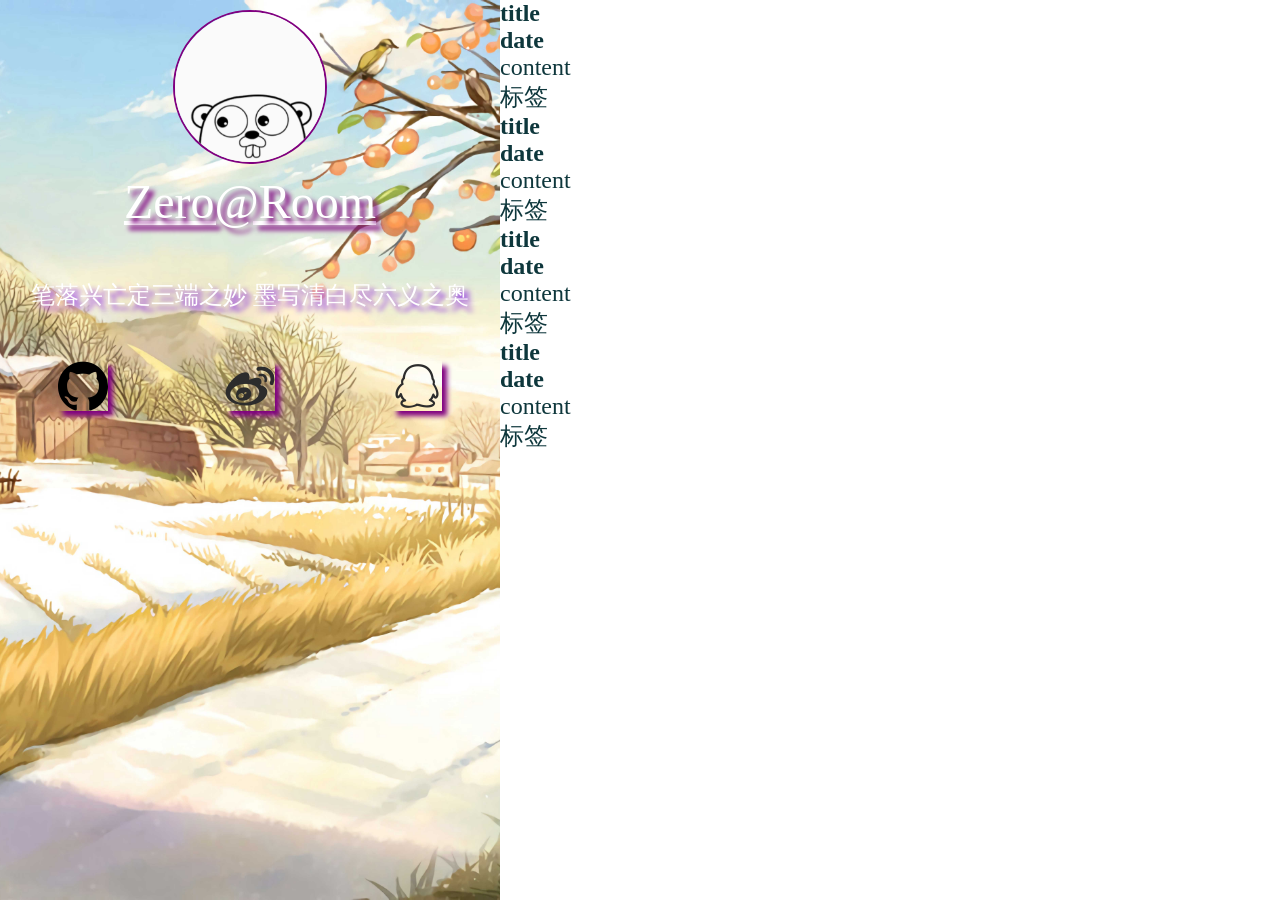
<file: static/home/index.html>
<!DOCTYPE html>
<html lang="en">

<head>
    <meta charset="UTF-8">
    <meta name="viewport" content="width=device-width, initial-scale=1.0">
    <meta http-equiv="X-UA-Compatible" content="ie=edge">
    <title>懒得去想名</title>
    <link rel="stylesheet" href="./css/public.css">
    <style>

    </style>
</head>

<body>
    <header>
        <img src="./images/headimg.jpg" alt="">
        <a href="/" class="top">Zero@Room</a>
        <p>笔落兴亡定三端之妙 墨写清白尽六义之奥</p>
        <div class="link">
            <a href=""></a>
            <a href=""></a>
            <a href=""></a>
        </div>
    </header>
    <main>
        <ul>
            <li>
                <div class="li-top">
                    <h2 onclick="window.location.href='./detail.html'">title</h2>
                    <h3>date</h3>
                </div>
                <div class="li-content">
                    content
                </div>
                <div class="li-bottom">
                    <i></i>标签
                </div>
            </li>
            <li>
                <div class="li-top">
                    <h2>title</h2>
                    <h3>date</h3>
                </div>
                <div class="li-content">content</div>
                <div class="li-bottom">
                    <i></i>标签
                </div>
            </li>
            <li>
                <div class="li-top">
                    <h2>title</h2>
                    <h3>date</h3>
                </div>
                <div class="li-content">content</div>
                <div class="li-bottom">
                    <i></i>标签
                </div>
            </li>
            <li>
                <div class="li-top">
                    <h2>title</h2>
                    <h3>date</h3>
                </div>
                <div class="li-content">content</div>
                <div class="li-bottom">
                    <i></i>标签
                </div>
            </li>
        </ul>
    </main>
    <script src="./js/font.js"></script>
    <script src="./js/jquery.js"></script>
    <script>
        $(function () {

            $(".li-content").each(function () {
                var len = $(this).text().length;   //当前HTML对象text的长度
                if (len > 255) {
                    var str = "";
                    str = $(this).text().substring(0, 255) + "...";  //使用字符串截取，获取前30个字符，多余的字符使用“......”代替
                    $(this).html(str);                   //将替换的值赋值给当前对象
                }
            });
        })
    </script>
</body>

</html>
</file>
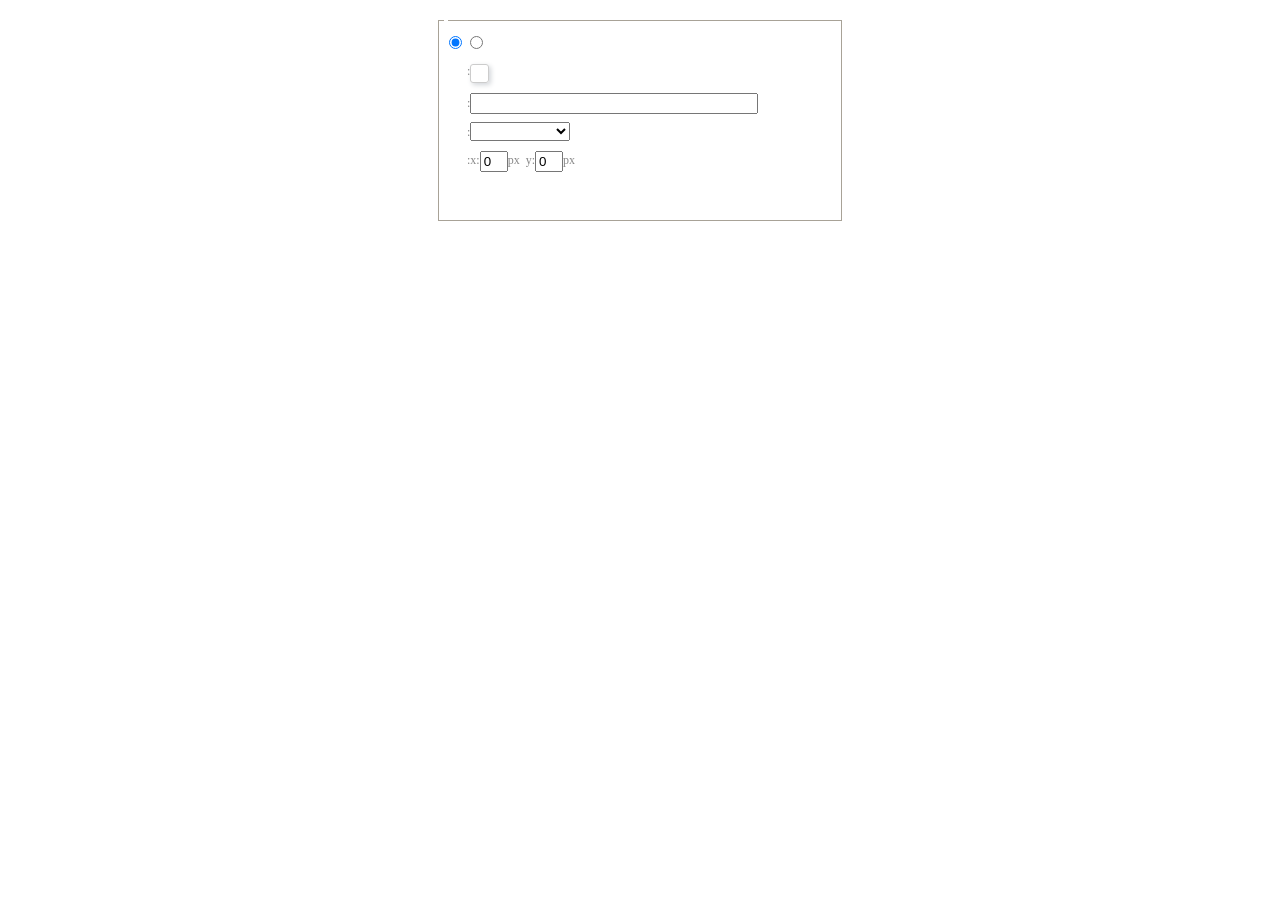
<file: static/ueditor/dialogs/background/background.html>
<!DOCTYPE HTML>
<html>
<head>
    <meta http-equiv="Content-Type" content="text/html;charset=utf-8"/>
    <script type="text/javascript" src="../internal.js"></script>
    <link rel="stylesheet" type="text/css" href="background.css">
</head>
<body>
    <div id="bg_container" class="wrapper">
        <div id="tabHeads" class="tabhead">
            <span class="focus" data-content-id="normal"><var id="lang_background_normal"></var></span>
            <span class="" data-content-id="imgManager"><var id="lang_background_local"></var></span>
        </div>
        <div id="tabBodys" class="tabbody">
            <div id="normal" class="panel focus">
                <fieldset class="bgarea">
                    <legend><var id="lang_background_set"></var></legend>
                    <div class="content">
                        <div>
                            <label><input id="nocolorRadio" class="iptradio" type="radio" name="t" value="none" checked="checked"><var id="lang_background_none"></var></label>
                            <label><input id="coloredRadio" class="iptradio" type="radio" name="t" value="color"><var id="lang_background_colored"></var></label>
                        </div>
                        <div class="wrapcolor pl">
                            <div class="color">
                                <var id="lang_background_color"></var>:
                            </div>
                            <div id="colorPicker"></div>
                            <div class="clear"></div>
                        </div>
                        <div class="wrapcolor pl">
                            <label><var id="lang_background_netimg"></var>:</label><input class="txt" type="text" id="url">
                        </div>
                        <div id="alignment" class="alignment">
                            <var id="lang_background_align"></var>:<select id="repeatType">
                                <option value="center"></option>
                                <option value="repeat-x"></option>
                                <option value="repeat-y"></option>
                                <option value="repeat"></option>
                                <option value="self"></option>
                            </select>
                        </div>
                        <div id="custom" >
                            <var id="lang_background_position"></var>:x:<input type="text" size="1" id="x" maxlength="4" value="0">px&nbsp;&nbsp;y:<input type="text" size="1" id="y" maxlength="4" value="0">px
                        </div>
                    </div>
                </fieldset>

            </div>
            <div id="imgManager" class="panel">
                <div id="imageList" style=""></div>
            </div>
        </div>
    </div>
    <script type="text/javascript" src="background.js"></script>
</body>
</html>
</file>
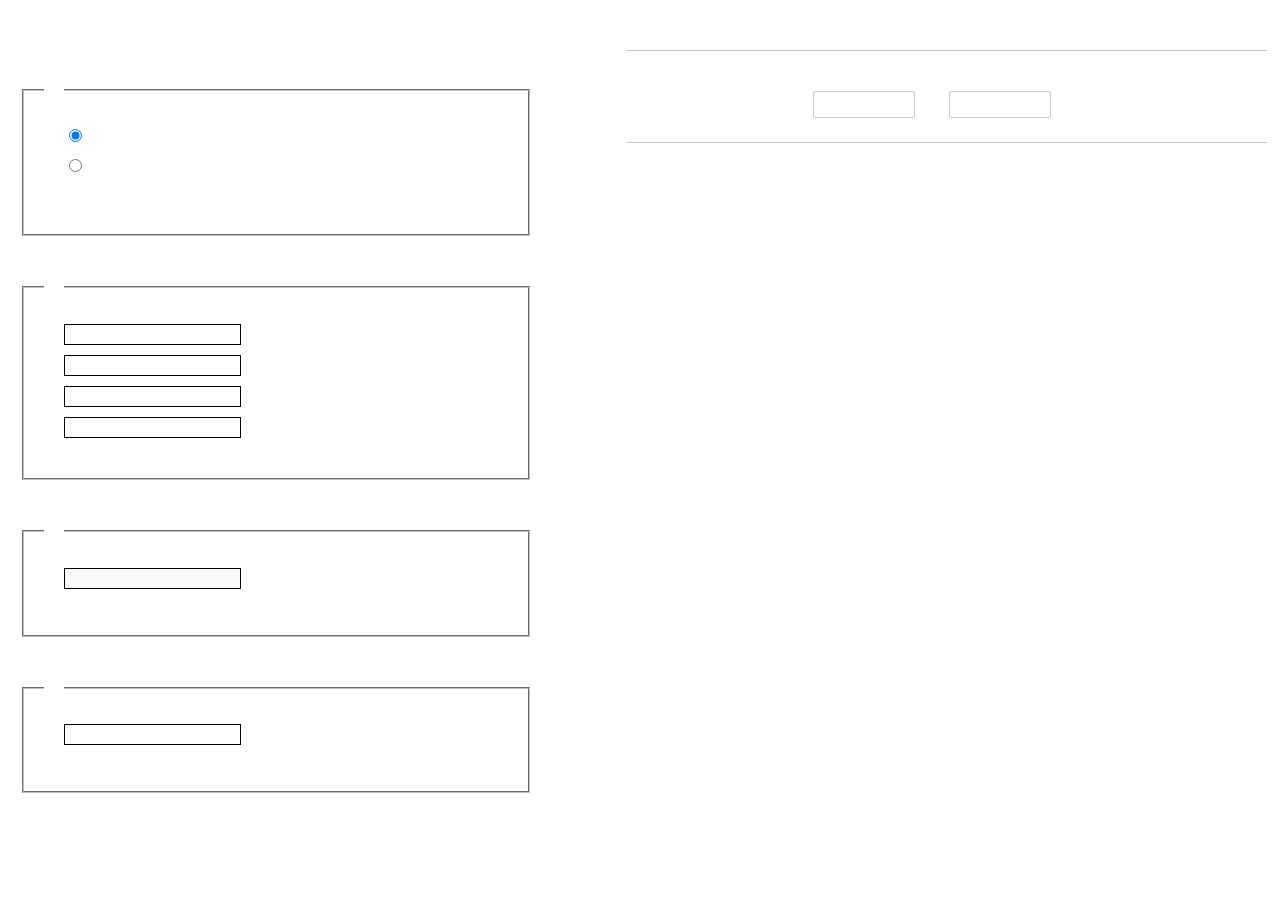
<file: static/ueditor/dialogs/charts/charts.html>
<!DOCTYPE html>
<html>
    <head>
        <title>chart</title>
        <meta chartset="utf-8">
        <link rel="stylesheet" type="text/css" href="charts.css">
        <script type="text/javascript" src="../internal.js"></script>
    </head>
    <body>
        <div class="main">
            <div class="table-view">
                <h3><var id="lang_data_source"></var></h3>
                <div id="tableContainer" class="table-container"></div>
                <h3><var id="lang_chart_format"></var></h3>
                <form name="data-form">
                    <div class="charts-format">
                        <fieldset>
                            <legend><var id="lang_data_align"></var></legend>
                            <div class="format-item-container">
                                <label>
                                    <input type="radio" class="format-ctrl not-pie-item" name="charts-format" value="1" checked="checked">
                                    <var id="lang_chart_align_same"></var>
                                </label>
                                <label>
                                    <input type="radio" class="format-ctrl not-pie-item" name="charts-format" value="-1">
                                    <var id="lang_chart_align_reverse"></var>
                                </label>
                                <br>
                            </div>
                        </fieldset>
                        <fieldset>
                            <legend><var id="lang_chart_title"></var></legend>
                            <div class="format-item-container">
                                <label>
                                    <var id="lang_chart_main_title"></var><input type="text" name="title" class="data-item">
                                </label>
                                <label>
                                    <var id="lang_chart_sub_title"></var><input type="text" name="sub-title" class="data-item not-pie-item">
                                </label>
                                <label>
                                    <var id="lang_chart_x_title"></var><input type="text" name="x-title" class="data-item not-pie-item">
                                </label>
                                <label>
                                    <var id="lang_chart_y_title"></var><input type="text" name="y-title" class="data-item not-pie-item">
                                </label>
                            </div>
                        </fieldset>
                        <fieldset>
                            <legend><var id="lang_chart_tip"></var></legend>
                            <div class="format-item-container">
                                <label>
                                    <var id="lang_cahrt_tip_prefix"></var>
                                    <input type="text" id="tipInput" name="tip" class="data-item" disabled="disabled">
                                </label>
                                <p><var id="lang_cahrt_tip_description"></var></p>
                            </div>
                        </fieldset>
                        <fieldset>
                            <legend><var id="lang_chart_data_unit"></var></legend>
                            <div class="format-item-container">
                                <label><var id="lang_chart_data_unit_title"></var><input type="text" name="unit" class="data-item"></label>
                                <p><var id="lang_chart_data_unit_description"></var></p>
                            </div>
                        </fieldset>
                    </div>
                </form>
            </div>
            <div class="charts-view">
                <div id="chartsContainer" class="charts-container"></div>
                <div id="chartsType" class="charts-type">
                    <h3><var id="lang_chart_type"></var></h3>
                    <div class="scroll-view">
                        <div class="scroll-container">
                            <div id="scrollBed" class="scroll-bed"></div>
                        </div>
                        <div id="buttonContainer" class="button-container">
                            <a href="#" data-title="prev"><var id="lang_prev_btn"></var></a>
                            <a href="#" data-title="next"><var id="lang_next_btn"></var></a>
                        </div>
                    </div>
                </div>
            </div>
        </div>
        <script src="../../third-party/jquery-1.10.2.min.js"></script>
        <script src="../../third-party/highcharts/highcharts.js"></script>
        <script src="chart.config.js"></script>
        <script src="charts.js"></script>
    </body>
</html>
</file>
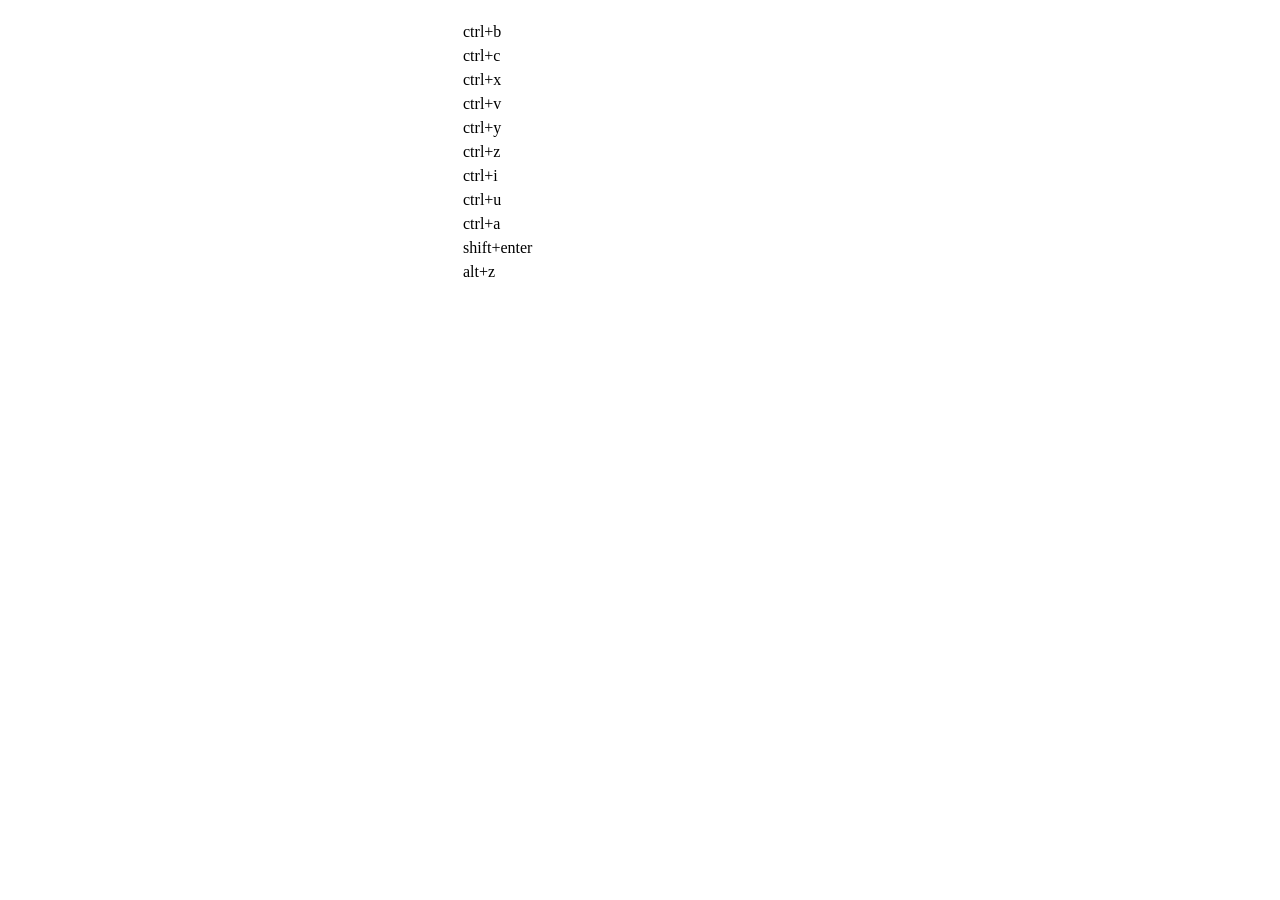
<file: static/ueditor/dialogs/help/help.html>
<!DOCTYPE HTML PUBLIC "-//W3C//DTD HTML 4.01 Transitional//EN"
        "http://www.w3.org/TR/html4/loose.dtd">
<html>
<head>
    <title>帮助</title>
    <meta content="text/html; charset=utf-8" http-equiv="Content-Type"/>
    <script type="text/javascript" src="../internal.js"></script>
    <link rel="stylesheet" type="text/css" href="help.css">
</head>
<body>
<div class="wrapper" id="helptab">
    <div id="tabHeads" class="tabhead">
        <span class="focus" tabsrc="about"><var id="lang_input_about"></var></span>
        <span tabsrc="shortcuts"><var id="lang_input_shortcuts"></var></span>
    </div>
    <div id="tabBodys" class="tabbody">
        <div id="about" class="panel">
            <h1>UEditor</h1>
            <p id="version"></p>
            <p><var id="lang_input_introduction"></var></p>
        </div>
        <div id="shortcuts" class="panel">
            <table>
                <thead>
                <tr>
                    <td><var id="lang_Txt_shortcuts"></var></td>
                    <td><var id="lang_Txt_func"></var></td>
                </tr>
                </thead>
                <tbody>
                <tr>
                    <td>ctrl+b</td>
                    <td><var id="lang_Txt_bold"></var></td>
                </tr>
                <tr>
                    <td>ctrl+c</td>
                    <td><var id="lang_Txt_copy"></var></td>
                </tr>
                <tr>
                    <td>ctrl+x</td>
                    <td><var id="lang_Txt_cut"></var></td>
                </tr>
                <tr>
                    <td>ctrl+v</td>
                    <td><var id="lang_Txt_Paste"></var></td>
                </tr>
                <tr>
                    <td>ctrl+y</td>
                    <td><var id="lang_Txt_undo"></var></td>
                </tr>
                <tr>
                    <td>ctrl+z</td>
                    <td><var id="lang_Txt_redo"></var></td>
                </tr>
                <tr>
                    <td>ctrl+i</td>
                    <td><var id="lang_Txt_italic"></var></td>
                </tr>
                <tr>
                    <td>ctrl+u</td>
                    <td><var id="lang_Txt_underline"></var></td>
                </tr>
                <tr>
                    <td>ctrl+a</td>
                    <td><var id="lang_Txt_selectAll"></var></td>
                </tr>
                <tr>
                    <td>shift+enter</td>
                    <td><var id="lang_Txt_visualEnter"></var></td>
                </tr>
                <tr>
                    <td>alt+z</td>
                    <td><var id="lang_Txt_fullscreen"></var></td>
                </tr>
                </tbody>
            </table>
        </div>
    </div>
</div>
<script type="text/javascript" src="help.js"></script>
</body>
</html>
</file>
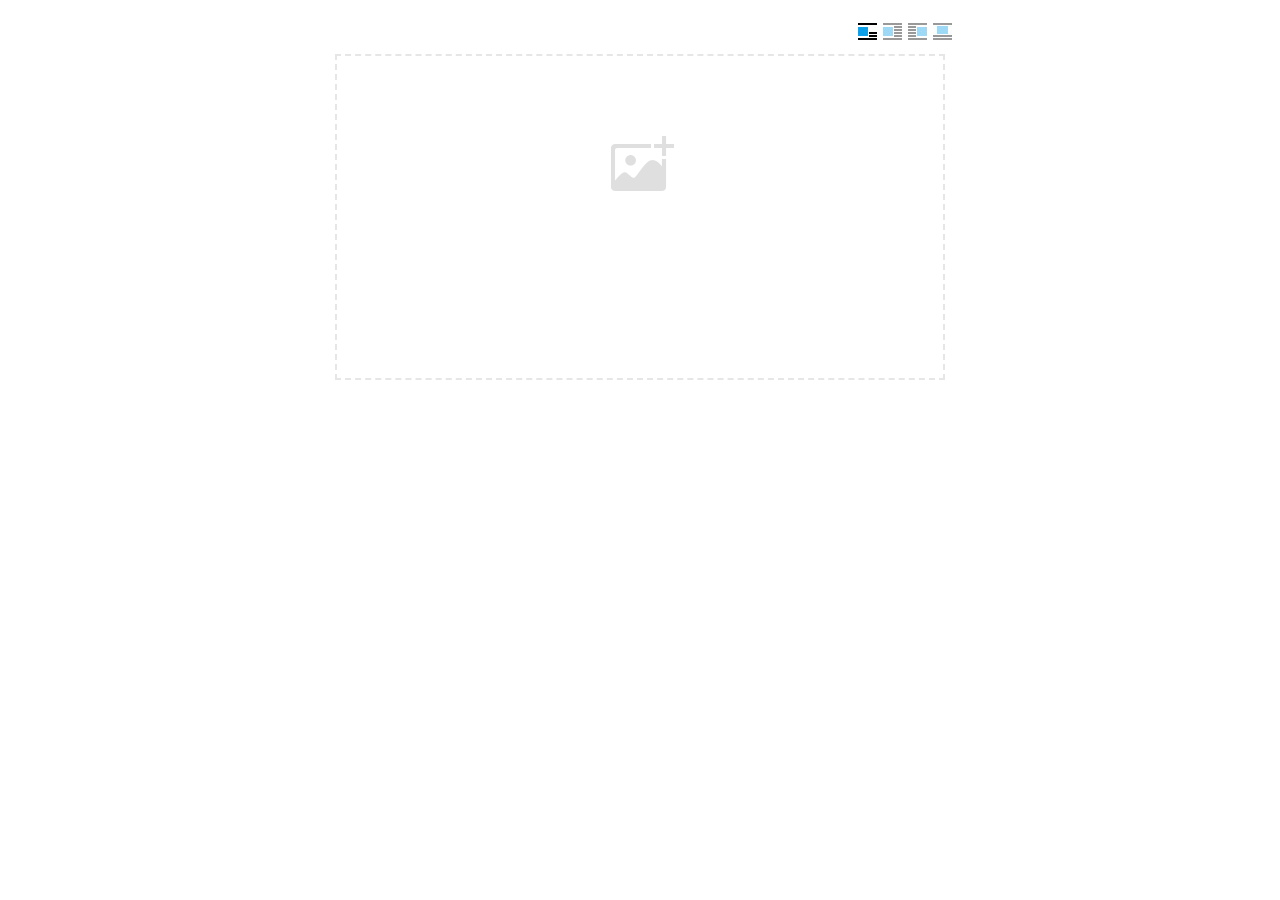
<file: static/ueditor/dialogs/image/image.html>
<!doctype html>
<html>
<head>
    <meta charset="UTF-8">
    <title>ueditor图片对话框</title>
    <script type="text/javascript" src="../internal.js"></script>

    <!-- jquery -->
    <script type="text/javascript" src="../../third-party/jquery-1.10.2.min.js"></script>

    <!-- webuploader -->
    <script src="../../third-party/webuploader/webuploader.min.js"></script>
    <link rel="stylesheet" type="text/css" href="../../third-party/webuploader/webuploader.css">

    <!-- image dialog -->
    <link rel="stylesheet" href="image.css" type="text/css" />
</head>
<body>

    <div class="wrapper">
        <div id="tabhead" class="tabhead">
            <span class="tab" data-content-id="remote"><var id="lang_tab_remote"></var></span>
            <span class="tab focus" data-content-id="upload"><var id="lang_tab_upload"></var></span>
            <span class="tab" data-content-id="online"><var id="lang_tab_online"></var></span>
            <span class="tab" data-content-id="search"><var id="lang_tab_search"></var></span>
        </div>
        <div class="alignBar">
            <label class="algnLabel"><var id="lang_input_align"></var></label>
                    <span id="alignIcon">
                        <span id="noneAlign" class="none-align focus" data-align="none"></span>
                        <span id="leftAlign" class="left-align" data-align="left"></span>
                        <span id="rightAlign" class="right-align" data-align="right"></span>
                        <span id="centerAlign" class="center-align" data-align="center"></span>
                    </span>
            <input id="align" name="align" type="hidden" value="none"/>
        </div>
        <div id="tabbody" class="tabbody">

            <!-- 远程图片 -->
            <div id="remote" class="panel">
                <div class="top">
                    <div class="row">
                        <label for="url"><var id="lang_input_url"></var></label>
                        <span><input class="text" id="url" type="text"/></span>
                    </div>
                </div>
                <div class="left">
                    <div class="row">
                        <label><var id="lang_input_size"></var></label>
                        <span><var id="lang_input_width">&nbsp;&nbsp;</var><input class="text" type="text" id="width"/>px </span>
                        <span><var id="lang_input_height">&nbsp;&nbsp;</var><input class="text" type="text" id="height"/>px </span>
                        <span><input id="lock" type="checkbox" disabled="disabled"><span id="lockicon"></span></span>
                    </div>
                    <div class="row">
                        <label><var id="lang_input_border"></var></label>
                        <span><input class="text" type="text" id="border"/>px </span>
                    </div>
                    <div class="row">
                        <label><var id="lang_input_vhspace"></var></label>
                        <span><input class="text" type="text" id="vhSpace"/>px </span>
                    </div>
                    <div class="row">
                        <label><var id="lang_input_title"></var></label>
                        <span><input class="text" type="text" id="title"/></span>
                    </div>
                </div>
                <div class="right"><div id="preview"></div></div>
            </div>

            <!-- 上传图片 -->
            <div id="upload" class="panel focus">
                <div id="queueList" class="queueList">
                    <div class="statusBar element-invisible">
                        <div class="progress">
                            <span class="text">0%</span>
                            <span class="percentage"></span>
                        </div><div class="info"></div>
                        <div class="btns">
                            <div id="filePickerBtn"></div>
                            <div class="uploadBtn"><var id="lang_start_upload"></var></div>
                        </div>
                    </div>
                    <div id="dndArea" class="placeholder">
                        <div class="filePickerContainer">
                            <div id="filePickerReady"></div>
                        </div>
                    </div>
                    <ul class="filelist element-invisible">
                        <li id="filePickerBlock" class="filePickerBlock"></li>
                    </ul>
                </div>
            </div>

            <!-- 在线图片 -->
            <div id="online" class="panel">
                <div id="imageList"><var id="lang_imgLoading"></var></div>
            </div>

            <!-- 搜索图片 -->
            <div id="search" class="panel">
                <div class="searchBar">
                    <input id="searchTxt" class="searchTxt text" type="text" />
                    <select id="searchType" class="searchType">
                        <option value="&s=4&z=0"></option>
                        <option value="&s=1&z=19"></option>
                        <option value="&s=2&z=0"></option>
                        <option value="&s=3&z=0"></option>
                    </select>
                    <input id="searchReset" type="button"  />
                    <input id="searchBtn" type="button"  />
                </div>
                <div id="searchList" class="searchList"><ul id="searchListUl"></ul></div>
            </div>

        </div>
    </div>
    <script type="text/javascript" src="image.js"></script>

</body>
</html>
</file>
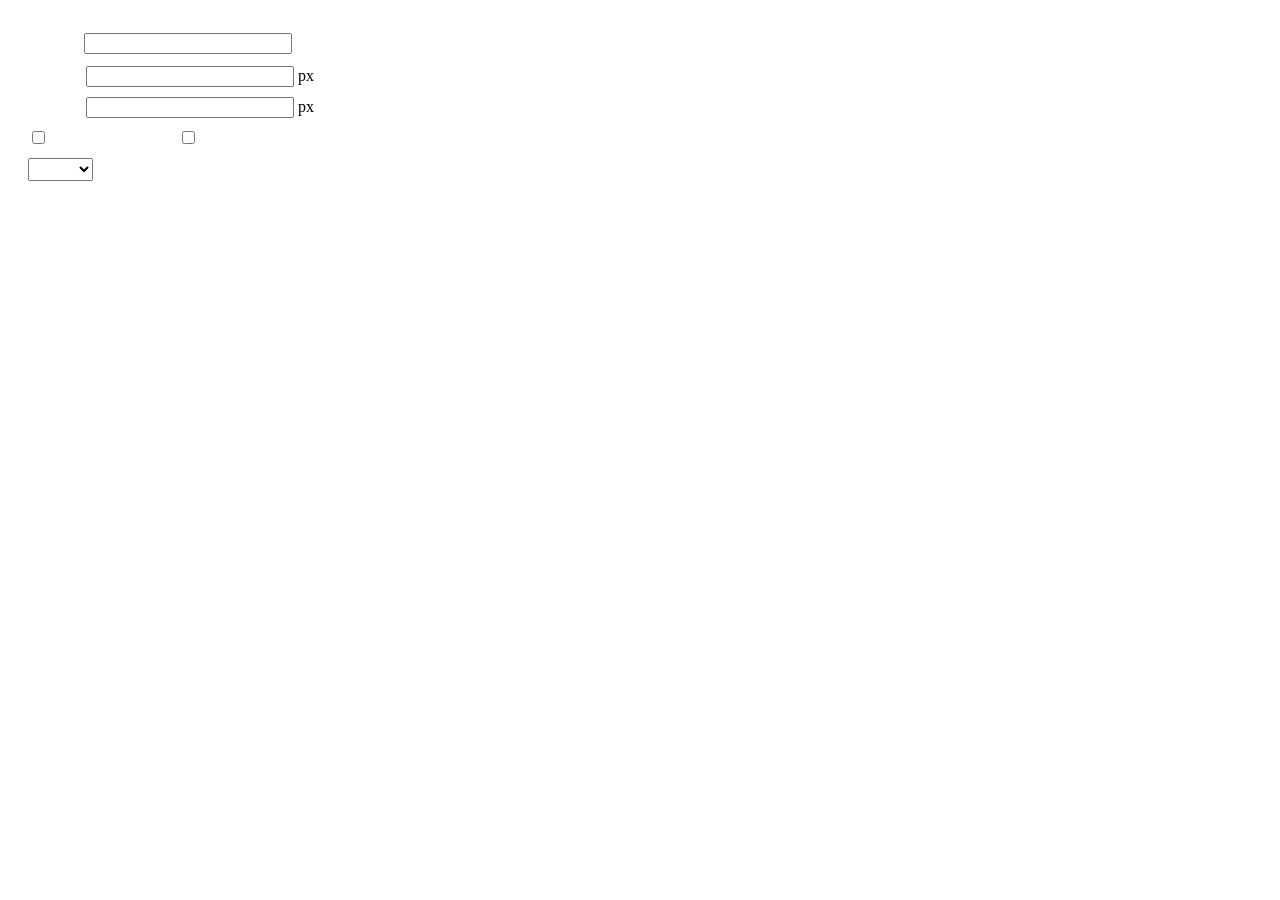
<file: static/ueditor/dialogs/insertframe/insertframe.html>
<!DOCTYPE html>
<html>
<head>
    <meta http-equiv="Content-Type" content="text/html; charset=utf-8"/>
    <title></title>
    <script type="text/javascript" src="../internal.js"></script>
    <style type="text/css">
        .warp {width: 320px;height: 153px;margin-left:5px;padding: 20px 0 0 15px;position: relative;}
        #url {width: 290px; margin-bottom: 2px; margin-left: -6px; margin-left: -2px\9;*margin-left:0;_margin-left:0; }
        .format span{display: inline-block; width: 58px;text-align: center; zoom:1;}
        table td{padding:5px 0;}
        #align{width: 65px;height: 23px;line-height: 22px;}
    </style>
</head>
<body>
<div class="warp">
        <table width="300" cellpadding="0" cellspacing="0">
            <tr>
                <td colspan="2" class="format">
                    <span><var id="lang_input_address"></var></span>
                    <input style="width:200px" id="url" type="text" value=""/>
                </td>
            </tr>
            <tr>
                <td colspan="2" class="format"><span><var id="lang_input_width"></var></span><input style="width:200px" type="text" id="width"/> px</td>

            </tr>
            <tr>
                <td colspan="2" class="format"><span><var id="lang_input_height"></var></span><input style="width:200px" type="text" id="height"/> px</td>
            </tr>
            <tr>
                <td><span><var id="lang_input_isScroll"></var></span><input type="checkbox" id="scroll"/> </td>
                <td><span><var id="lang_input_frameborder"></var></span><input type="checkbox" id="frameborder"/> </td>
            </tr>

            <tr>
                <td colspan="2"><span><var id="lang_input_alignMode"></var></span>
                    <select id="align">
                        <option value=""></option>
                        <option value="left"></option>
                        <option value="right"></option>
                    </select>
                </td>
            </tr>
        </table>
</div>
<script type="text/javascript">
    var iframe = editor._iframe;
    if(iframe){
        $G("url").value = iframe.getAttribute("src")||"";
        $G("width").value = iframe.getAttribute("width")||iframe.style.width.replace("px","")||"";
        $G("height").value = iframe.getAttribute("height") || iframe.style.height.replace("px","") ||"";
        $G("scroll").checked = (iframe.getAttribute("scrolling") == "yes") ? true : false;
        $G("frameborder").checked = (iframe.getAttribute("frameborder") == "1") ? true : false;
        $G("align").value = iframe.align ? iframe.align : "";
    }
    function queding(){
        var  url = $G("url").value.replace(/^\s*|\s*$/ig,""),
                width = $G("width").value,
                height = $G("height").value,
                scroll = $G("scroll"),
                frameborder = $G("frameborder"),
                float = $G("align").value,
                newIframe = editor.document.createElement("iframe"),
                div;
        if(!url){
            alert(lang.enterAddress);
            return false;
        }
        newIframe.setAttribute("src",/http:\/\/|https:\/\//ig.test(url) ? url : "http://"+url);
        /^[1-9]+[.]?\d*$/g.test( width ) ? newIframe.setAttribute("width",width) : "";
        /^[1-9]+[.]?\d*$/g.test( height ) ? newIframe.setAttribute("height",height) : "";
        scroll.checked ?  newIframe.setAttribute("scrolling","yes") : newIframe.setAttribute("scrolling","no");
        frameborder.checked ?  newIframe.setAttribute("frameborder","1",0) : newIframe.setAttribute("frameborder","0",0);
        float ? newIframe.setAttribute("align",float) :  newIframe.setAttribute("align","");
        if(iframe){
            iframe.parentNode.insertBefore(newIframe,iframe);
            domUtils.remove(iframe);
        }else{
            div = editor.document.createElement("div");
            div.appendChild(newIframe);
            editor.execCommand("inserthtml",div.innerHTML);
        }
        editor._iframe = null;
        dialog.close();
    }
    dialog.onok = queding;
    $G("url").onkeydown = function(evt){
        evt = evt || event;
        if(evt.keyCode == 13){
            queding();
        }
    };
    $focus($G( "url" ));

</script>
</body>
</html>
</file>
<file: static/home/css/public.css>
* {
    margin: 0;
    padding: 0;
    color: #0e373c;
    /*font-family: 'fzyt', Courier, monospace;*/
    font-size: .24rem;
    /* font-size: 24px; */
    text-decoration: none;
    list-style-type: none;
}

.clear {
    clear: both;
}

body {
    height: 100%;
    width: 100%;
    position: relative;
}

body::-webkit-scrollbar {
    display: none;
}

@font-face {
    font-family: 'fzyt';   /*字体名称*/
    src: url('../font/fzyt.TTF');       /*字体源文件*/
}

header {
    position: fixed;
    width: 5rem;
    height: 100%;
    background: url(../images/newbg.jpg) no-repeat center center;
    background-size: cover;
    color: #fff;
    top: 0;
    left: 0;
    float: left;
    display: block;
  	transition: all 1s;
}

header img {
    width: 1.5rem;
    height: 1.5rem;
    border: .02rem solid purple;
    border-radius: 1.5rem;
    display: block;
    margin: .1rem auto;
}

header p {
    font-size: .24rem;
    margin-top: .5rem;
    color: #fff;
    text-shadow: .05rem .05rem .05rem blueviolet;
    text-align: center;
}

header a.top {
    display: block;
    text-align: center;
    margin: .1rem auto;
    font-size: 0.48rem;
    color: #fff;
    text-shadow: .05rem .05rem .05rem purple;
    text-decoration: underline;
}

header .link {
    width: 100%;
    display: flex;
    justify-content: space-around;
    flex-wrap: nowrap;
    margin-top: .5rem;
}

header .link a {
    display: inline-block;
    width: .5rem;
    height: .5rem;
    box-shadow: .05rem .05rem .05rem purple;
}

header .link a:first-child {
    background: url(../images/github-b.png) no-repeat center center;
    background-size: 100% auto;
}

header .link a:nth-child(2) {
    background: url(../images/sina-b.png) no-repeat center center;
    background-size: 100% auto;
}

header .link a:nth-child(3) {
    background: url(../images/QQ-b.png) no-repeat center center;
    background-size: 100% auto;
}

main {
    position: relative;
    left: 5rem;
    z-index: 9;
}

main ul {
    width: 100%;
}

main ul li.box {
    border-bottom: .01rem solid #CCC;
    margin: .3rem;
    width: calc(100% - 5.6rem);
    list-style-type: none;
}

main ul li.box .li-top {}

main ul li.box .li-top h2 {
    font-size: .32rem;
    margin: .1rem auto;
    cursor: pointer;
}

main ul li.box .li-top h3 {
    font-size: .28rem;
    color: #CCC;
    margin: .1rem auto;
}

main ul li.box .li-content {
    font-size: .28rem;
    max-height: 4rem;
    word-break: break-all;
    text-align: justify;
    overflow: hidden;
}

main ul li.box .li-bottom {
    color: #CCC;
    margin: .2rem auto;
    font-size: .18rem;
    overflow: hidden;
}

main ul li.box .li-bottom .li-bottom-col {
    float: left;
    margin-right: .5rem;
}

main ul li.box .li-bottom .li-bottom-col i {
    width: .2rem;
    height: .2rem;
    display: inline-block;
    background: url(../images/tag.png) no-repeat center center;
    background-size: contain;
    float: left;
    margin-right: .1rem;
}

main ul li.box .li-bottom .li-bottom-col:last-child i {
    background: url(../images/view.png) no-repeat center center;
    background-size: contain;
}

main .content {
    margin: 0 .3rem;
    padding: 0 !important;
    width: calc(100% - 5.6rem) !important;
}

main .content img {
	max-width: 100%;
}

main .content pre {
	max-width: 100%;
  	overflow-x: auto;
}

main .footer {
    margin: .5rem .3rem;
    width: calc(100% - 5.6rem);
}

main .footer h2 {
    font-size: .32rem;
    margin: .2rem auto;
}

/* 分页样式 开始 */
main .page {
    width: calc(100% - 5.6rem);
    text-align: center;
    margin: 0 .3rem;
}
main .page a {
    display: inline-block !important;
    padding: .1rem;
    font-size: .24rem;
}

main .page span.current {
    color: #999 !important;
    font-size: .36rem;
}

/* 分页样式 结束 */

#remark {
    width: 100%;
}

#remark .row {
    margin-bottom: .2rem;
}

#remark .row .col {
    float: left;
    margin-right: .5rem;
    position: relative;
}

#remark .row .col label {
    font-size: .24rem;
    z-index: 9;
    position: absolute;
    top: -.15rem;
    left: .1rem;
    background: #FFF;
    display: inline-block;
    padding: 0 .1rem;
}

#remark .row .col input {
    width: 3rem;
    height: .5rem;
    font-size: .24rem;
    z-index: 1;
    padding: 0 .1rem;
    border: .01rem solid #0e373c;
    
}

/* 评论样式 开始 */

#show {
    width: 98%;
    max-width: 98%;
    min-height: .3rem;
    border-bottom: .01rem solid #0e373c;
    margin: .3rem auto .2rem auto;
    padding: .1rem 1%;
    overflow: inherit;
    word-break: break-all;
    
}

#saytext {
    width: 98%;
    padding: 1%;
    min-height: 2rem;
    max-width: 98%;
    border: .01rem solid #0e373c;
    
}

#remark .row p {
    position: relative;
}

#remark .row p span.emotion {
    display: inline-block;
    margin-left: .1rem;
    font-size: .18rem;
}

#remark .row p button {
    background: none;
    box-shadow: .05rem .05rem .05rem #0e373c;
    cursor: pointer;
    font-size: .24rem;
    padding: .1rem .2rem;
    border: none;
}

#facebox {
    left: 1.5rem !important;
    top: .1rem !important;
}

/* 评论样式 结束 */

@media screen and (max-width: 1200px) {
    header {
        position: static;
        background: url(../images/newbg.jpg) no-repeat fixed;
        background-size: 100% auto;
        width: 100%;
        height: auto;
        transition: all 1s;
        display: block;
        clear: both;
        padding-bottom: .5rem;
    }

    main {
        float: left;
        left: 0 !important;
        width: 100%;
    }

    main ul li.box {
        width: calc(100% - .6rem) !important;
    }

    main .content {
        width: calc(100% - .6rem) !important;
    }

    main .footer {
        width: calc(100% - .6rem) !important;
    }

    /* 分页样式 开始 */
    main .page {
        width: calc(100% - .6rem) !important;
    }

    main .page ul li {
        width: auto !important;
        padding: .1rem;
    }
    /* 分页样式 结束 */

    #facebox {
        left: 0rem !important;
        top: 1rem !important;
    }

    .editormd-preview-container, .editormd-html-preview {
        padding: 0 !important;
    }
}
</file>
<file: static/ueditor/dialogs/background/background.css>
.wrapper{ width: 424px;margin: 10px auto; zoom:1;position: relative}
.tabbody{height:225px;}
.tabbody .panel { position: absolute;width:100%; height:100%;background: #fff; display: none;}
.tabbody .focus { display: block;}

body{font-size: 12px;color: #888;overflow: hidden;}
input,label{vertical-align:middle}
.clear{clear: both;}
.pl{padding-left: 18px;padding-left: 23px\9;}

#imageList {width: 420px;height: 215px;margin-top: 10px;overflow: hidden;overflow-y: auto;}
#imageList div {float: left;width: 100px;height: 95px;margin: 5px 10px;}
#imageList img {cursor: pointer;border: 2px solid white;}

.bgarea{margin: 10px;padding: 5px;height: 84%;border: 1px solid #A8A297;}
.content div{margin: 10px 0 10px 5px;}
.content .iptradio{margin: 0px 5px 5px 0px;}
.txt{width:280px;}

.wrapcolor{height: 19px;}
div.color{float: left;margin: 0;}
#colorPicker{width: 17px;height: 17px;border: 1px solid #CCC;display: inline-block;border-radius: 3px;box-shadow: 2px 2px 5px #D3D6DA;margin: 0;float: left;}
div.alignment,#custom{margin-left: 23px;margin-left: 28px\9;}
#custom input{height: 15px;min-height: 15px;width:20px;}
#repeatType{width:100px;}


/* 图片管理样式 */
#imgManager {
    width: 100%;
    height: 225px;
}
#imgManager #imageList{
    width: 100%;
    overflow-x: hidden;
    overflow-y: auto;
}
#imgManager ul {
    display: block;
    list-style: none;
    margin: 0;
    padding: 0;
}
#imgManager li {
    float: left;
    display: block;
    list-style: none;
    padding: 0;
    width: 113px;
    height: 113px;
    margin: 9px 0 0 19px;
    background-color: #eee;
    overflow: hidden;
    cursor: pointer;
    position: relative;
}
#imgManager li.clearFloat {
    float: none;
    clear: both;
    display: block;
    width:0;
    height:0;
    margin: 0;
    padding: 0;
}
#imgManager li img {
    cursor: pointer;
}
#imgManager li .icon {
    cursor: pointer;
    width: 113px;
    height: 113px;
    position: absolute;
    top: 0;
    left: 0;
    z-index: 2;
    border: 0;
    background-repeat: no-repeat;
}
#imgManager li .icon:hover {
    width: 107px;
    height: 107px;
    border: 3px solid #1094fa;
}
#imgManager li.selected .icon {
    background-image: url(images/success.png);
    background-position: 75px 75px;
}
#imgManager li.selected .icon:hover {
    width: 107px;
    height: 107px;
    border: 3px solid #1094fa;
    background-position: 72px 72px;
}
</file>
<file: static/ueditor/dialogs/charts/charts.css>
html, body {
    width: 100%;
    height: 100%;
    margin: 0;
    padding: 0;
    overflow-x: hidden;
}

.main {
    width: 100%;
    overflow: hidden;
}

.table-view {
    height: 100%;
    float: left;
    margin: 20px;
    width: 40%;
}

.table-view .table-container {
    width: 100%;
    margin-bottom: 50px;
    overflow: scroll;
}

.table-view th {
    padding: 5px 10px;
    background-color: #F7F7F7;
}

.table-view td {
    width: 50px;
    text-align: center;
    padding:0;
}

.table-container input {
    width: 40px;
    padding: 5px;
    border: none;
    outline: none;
}

.table-view caption {
    font-size: 18px;
    text-align: left;
}

.charts-view {
    /*margin-left: 49%!important;*/
    width: 50%;
    margin-left: 49%;
    height: 400px;
}

.charts-container {
    border-left: 1px solid #c3c3c3;
}

.charts-format fieldset {
    padding-left: 20px;
    margin-bottom: 50px;
}

.charts-format legend {
    padding-left: 10px;
    padding-right: 10px;
}

.format-item-container {
    padding: 20px;
}

.format-item-container label {
    display: block;
    margin: 10px 0;
}

.charts-format .data-item {
    border: 1px solid black;
    outline: none;
    padding: 2px 3px;
}

/* 图表类型 */

.charts-type {
    margin-top: 50px;
    height: 300px;
}

.scroll-view {
    border: 1px solid #c3c3c3;
    border-left: none;
    border-right: none;
    overflow: hidden;
}

.scroll-container {
    margin: 20px;
    width: 100%;
    overflow: hidden;
}

.scroll-bed {
    width: 10000px;
    _margin-top: 20px;
    -webkit-transition: margin-left .5s ease;
    -moz-transition: margin-left .5s ease;
    transition: margin-left .5s ease;
}

.view-box {
    display: inline-block;
    *display: inline;
    *zoom: 1;
    margin-right: 20px;
    border: 2px solid white;
    line-height: 0;
    overflow: hidden;
    cursor: pointer;
}

.view-box img {
    border: 1px solid #cecece;
}

.view-box.selected {
    border-color: #7274A7;
}

.button-container {
    margin-bottom: 20px;
    text-align: center;
}

.button-container a {
    display: inline-block;
    width: 100px;
    height: 25px;
    line-height: 25px;
    border: 1px solid #c2ccd1;
    margin-right: 30px;
    text-decoration: none;
    color: black;
    -webkit-border-radius: 2px;
    -moz-border-radius: 2px;
    border-radius: 2px;
}

.button-container a:HOVER {
    background: #fcfcfc;
}

.button-container a:ACTIVE {
    border-top-color: #c2ccd1;
    box-shadow:inset 0 5px 4px -4px rgba(49, 49, 64, 0.1);
}

.edui-charts-not-data {
    height: 100px;
    line-height: 100px;
    text-align: center;
}
</file>
<file: static/ueditor/dialogs/help/help.css>
.wrapper{width: 370px;margin: 10px auto;zoom: 1;}
.tabbody{height: 360px;}
.tabbody .panel{width:100%;height: 360px;position: absolute;background: #fff;}
.tabbody .panel h1{font-size:26px;margin: 5px 0 0 5px;}
.tabbody .panel p{font-size:12px;margin: 5px 0 0 5px;}
.tabbody table{width:90%;line-height: 20px;margin: 5px 0 0 5px;;}
.tabbody table thead{font-weight: bold;line-height: 25px;}
</file>
<file: static/ueditor/third-party/webuploader/webuploader.css>
.webuploader-container {
	position: relative;
}
.webuploader-element-invisible {
	position: absolute !important;
	clip: rect(1px 1px 1px 1px); /* IE6, IE7 */
    clip: rect(1px,1px,1px,1px);
}
.webuploader-pick {
	position: relative;
	display: inline-block;
	cursor: pointer;
	background: #00b7ee;
	padding: 10px 15px;
	color: #fff;
	text-align: center;
	border-radius: 3px;
	overflow: hidden;
}
.webuploader-pick-hover {
	background: #00a2d4;
}

.webuploader-pick-disable {
	opacity: 0.6;
	pointer-events:none;
}
</file>
<file: static/ueditor/dialogs/image/image.css>
@charset "utf-8";
/* dialog样式 */
.wrapper {
    zoom: 1;
    width: 630px;
    *width: 626px;
    height: 380px;
    margin: 0 auto;
    padding: 10px;
    position: relative;
    font-family: sans-serif;
}

/*tab样式框大小*/
.tabhead {
    float:left;
}
.tabbody {
    width: 100%;
    height: 346px;
    position: relative;
    clear: both;
}

.tabbody .panel {
    position: absolute;
    width: 0;
    height: 0;
    background: #fff;
    overflow: hidden;
    display: none;
}

.tabbody .panel.focus {
    width: 100%;
    height: 346px;
    display: block;
}

/* 图片对齐方式 */
.alignBar{
    float:right;
    margin-top: 5px;
    position: relative;
}

.alignBar .algnLabel{
    float:left;
    height: 20px;
    line-height: 20px;
}

.alignBar #alignIcon{
    zoom:1;
    _display: inline;
    display: inline-block;
    position: relative;
}
.alignBar #alignIcon span{
    float: left;
    cursor: pointer;
    display: block;
    width: 19px;
    height: 17px;
    margin-right: 3px;
    margin-left: 3px;
    background-image: url(./images/alignicon.jpg);
}
.alignBar #alignIcon .none-align{
    background-position: 0 -18px;
}
.alignBar #alignIcon .left-align{
    background-position: -20px -18px;
}
.alignBar #alignIcon .right-align{
    background-position: -40px -18px;
}
.alignBar #alignIcon .center-align{
    background-position: -60px -18px;
}
.alignBar #alignIcon .none-align.focus{
    background-position: 0 0;
}
.alignBar #alignIcon .left-align.focus{
    background-position: -20px 0;
}
.alignBar #alignIcon .right-align.focus{
    background-position: -40px 0;
}
.alignBar #alignIcon .center-align.focus{
    background-position: -60px 0;
}




/* 远程图片样式 */
#remote {
    z-index: 200;
}

#remote .top{
    width: 100%;
    margin-top: 25px;
}
#remote .left{
    display: block;
    float: left;
    width: 300px;
    height:10px;
}
#remote .right{
    display: block;
    float: right;
    width: 300px;
    height:10px;
}
#remote .row{
    margin-left: 20px;
    clear: both;
    height: 40px;
}

#remote .row label{
    text-align: center;
    width: 50px;
    zoom:1;
    _display: inline;
    display:inline-block;
    vertical-align: middle;
}
#remote .row label.algnLabel{
    float: left;

}

#remote input.text{
    width: 150px;
    padding: 3px 6px;
    font-size: 14px;
    line-height: 1.42857143;
    color: #555;
    background-color: #fff;
    background-image: none;
    border: 1px solid #ccc;
    border-radius: 4px;
    -webkit-box-shadow: inset 0 1px 1px rgba(0, 0, 0, .075);
    box-shadow: inset 0 1px 1px rgba(0, 0, 0, .075);
    -webkit-transition: border-color ease-in-out .15s, box-shadow ease-in-out .15s;
    transition: border-color ease-in-out .15s, box-shadow ease-in-out .15s;
}
#remote input.text:focus {
    border-color: #66afe9;
    outline: 0;
    -webkit-box-shadow: inset 0 1px 1px rgba(0, 0, 0, .075), 0 0 8px rgba(102, 175, 233, .6);
    box-shadow: inset 0 1px 1px rgba(0, 0, 0, .075), 0 0 8px rgba(102, 175, 233, .6);
}
#remote #url{
    width: 500px;
    margin-bottom: 2px;
}
#remote #width,
#remote #height{
    width: 20px;
    margin-left: 2px;
    margin-right: 2px;
}
#remote #border,
#remote #vhSpace,
#remote #title{
    width: 180px;
    margin-right: 5px;
}
#remote #lock{
}
#remote #lockicon{
    zoom: 1;
    _display:inline;
    display: inline-block;
    width: 20px;
    height: 20px;
    background: url("../../themes/default/images/lock.gif") -13px -13px no-repeat;
    vertical-align: middle;
}
#remote #preview{
    clear: both;
    width: 260px;
    height: 240px;
    z-index: 9999;
    margin-top: 10px;
    background-color: #eee;
    overflow: hidden;
}

/* 上传图片 */
.tabbody #upload.panel {
    width: 0;
    height: 0;
    overflow: hidden;
    position: absolute !important;
    clip: rect(1px, 1px, 1px, 1px);
    background: #fff;
    display: block;
}

.tabbody #upload.panel.focus {
    width: 100%;
    height: 346px;
    display: block;
    clip: auto;
}

#upload .queueList {
    margin: 0;
    width: 100%;
    height: 100%;
    position: absolute;
    overflow: hidden;
}

#upload p {
    margin: 0;
}

.element-invisible {
    width: 0 !important;
    height: 0 !important;
    border: 0;
    padding: 0;
    margin: 0;
    overflow: hidden;
    position: absolute !important;
    clip: rect(1px, 1px, 1px, 1px);
}

#upload .placeholder {
    margin: 10px;
    border: 2px dashed #e6e6e6;
    *border: 0px dashed #e6e6e6;
    height: 172px;
    padding-top: 150px;
    text-align: center;
    background: url(./images/image.png) center 70px no-repeat;
    color: #cccccc;
    font-size: 18px;
    position: relative;
    top:0;
    *top: 10px;
}

#upload .placeholder .webuploader-pick {
    font-size: 18px;
    background: #00b7ee;
    border-radius: 3px;
    line-height: 44px;
    padding: 0 30px;
    *width: 120px;
    color: #fff;
    display: inline-block;
    margin: 0 auto 20px auto;
    cursor: pointer;
    box-shadow: 0 1px 1px rgba(0, 0, 0, 0.1);
}

#upload .placeholder .webuploader-pick-hover {
    background: #00a2d4;
}


#filePickerContainer {
    text-align: center;
}

#upload .placeholder .flashTip {
    color: #666666;
    font-size: 12px;
    position: absolute;
    width: 100%;
    text-align: center;
    bottom: 20px;
}

#upload .placeholder .flashTip a {
    color: #0785d1;
    text-decoration: none;
}

#upload .placeholder .flashTip a:hover {
    text-decoration: underline;
}

#upload .placeholder.webuploader-dnd-over {
    border-color: #999999;
}

#upload .filelist {
    list-style: none;
    margin: 0;
    padding: 0;
    overflow-x: hidden;
    overflow-y: auto;
    position: relative;
    height: 300px;
}

#upload .filelist:after {
    content: '';
    display: block;
    width: 0;
    height: 0;
    overflow: hidden;
    clear: both;
    position: relative;
}

#upload .filelist li {
    width: 113px;
    height: 113px;
    background: url(./images/bg.png);
    text-align: center;
    margin: 9px 0 0 9px;
    *margin: 6px 0 0 6px;
    position: relative;
    display: block;
    float: left;
    overflow: hidden;
    font-size: 12px;
}

#upload .filelist li p.log {
    position: relative;
    top: -45px;
}

#upload .filelist li p.title {
    position: absolute;
    top: 0;
    left: 0;
    width: 100%;
    overflow: hidden;
    white-space: nowrap;
    text-overflow: ellipsis;
    top: 5px;
    text-indent: 5px;
    text-align: left;
}

#upload .filelist li p.progress {
    position: absolute;
    width: 100%;
    bottom: 0;
    left: 0;
    height: 8px;
    overflow: hidden;
    z-index: 50;
    margin: 0;
    border-radius: 0;
    background: none;
    -webkit-box-shadow: 0 0 0;
}

#upload .filelist li p.progress span {
    display: none;
    overflow: hidden;
    width: 0;
    height: 100%;
    background: #1483d8 url(./images/progress.png) repeat-x;

    -webit-transition: width 200ms linear;
    -moz-transition: width 200ms linear;
    -o-transition: width 200ms linear;
    -ms-transition: width 200ms linear;
    transition: width 200ms linear;

    -webkit-animation: progressmove 2s linear infinite;
    -moz-animation: progressmove 2s linear infinite;
    -o-animation: progressmove 2s linear infinite;
    -ms-animation: progressmove 2s linear infinite;
    animation: progressmove 2s linear infinite;

    -webkit-transform: translateZ(0);
}

@-webkit-keyframes progressmove {
    0% {
        background-position: 0 0;
    }
    100% {
        background-position: 17px 0;
    }
}

@-moz-keyframes progressmove {
    0% {
        background-position: 0 0;
    }
    100% {
        background-position: 17px 0;
    }
}

@keyframes progressmove {
    0% {
        background-position: 0 0;
    }
    100% {
        background-position: 17px 0;
    }
}

#upload .filelist li p.imgWrap {
    position: relative;
    z-index: 2;
    line-height: 113px;
    vertical-align: middle;
    overflow: hidden;
    width: 113px;
    height: 113px;

    -webkit-transform-origin: 50% 50%;
    -moz-transform-origin: 50% 50%;
    -o-transform-origin: 50% 50%;
    -ms-transform-origin: 50% 50%;
    transform-origin: 50% 50%;

    -webit-transition: 200ms ease-out;
    -moz-transition: 200ms ease-out;
    -o-transition: 200ms ease-out;
    -ms-transition: 200ms ease-out;
    transition: 200ms ease-out;
}

#upload .filelist li img {
    width: 100%;
}

#upload .filelist li p.error {
    background: #f43838;
    color: #fff;
    position: absolute;
    bottom: 0;
    left: 0;
    height: 28px;
    line-height: 28px;
    width: 100%;
    z-index: 100;
    display:none;
}

#upload .filelist li .success {
    display: block;
    position: absolute;
    left: 0;
    bottom: 0;
    height: 40px;
    width: 100%;
    z-index: 200;
    background: url(./images/success.png) no-repeat right bottom;
    background: url(./images/success.gif) no-repeat right bottom \9;
}

#upload .filelist li.filePickerBlock {
    width: 113px;
    height: 113px;
    background: url(./images/image.png) no-repeat center 12px;
    border: 1px solid #eeeeee;
    border-radius: 0;
}
#upload .filelist li.filePickerBlock div.webuploader-pick  {
    width: 100%;
    height: 100%;
    margin: 0;
    padding: 0;
    opacity: 0;
    background: none;
    font-size: 0;
}

#upload .filelist div.file-panel {
    position: absolute;
    height: 0;
    filter: progid:DXImageTransform.Microsoft.gradient(GradientType=0, startColorstr='#80000000', endColorstr='#80000000') \0;
    background: rgba(0, 0, 0, 0.5);
    width: 100%;
    top: 0;
    left: 0;
    overflow: hidden;
    z-index: 300;
}

#upload .filelist div.file-panel span {
    width: 24px;
    height: 24px;
    display: inline;
    float: right;
    text-indent: -9999px;
    overflow: hidden;
    background: url(./images/icons.png) no-repeat;
    background: url(./images/icons.gif) no-repeat \9;
    margin: 5px 1px 1px;
    cursor: pointer;
    -webkit-tap-highlight-color: rgba(0,0,0,0);
    -webkit-user-select: none;
    -moz-user-select: none;
    -ms-user-select: none;
    user-select: none;
}

#upload .filelist div.file-panel span.rotateLeft {
    display:none;
    background-position: 0 -24px;
}

#upload .filelist div.file-panel span.rotateLeft:hover {
    background-position: 0 0;
}

#upload .filelist div.file-panel span.rotateRight {
    display:none;
    background-position: -24px -24px;
}

#upload .filelist div.file-panel span.rotateRight:hover {
    background-position: -24px 0;
}

#upload .filelist div.file-panel span.cancel {
    background-position: -48px -24px;
}

#upload .filelist div.file-panel span.cancel:hover {
    background-position: -48px 0;
}

#upload .statusBar {
    height: 45px;
    border-bottom: 1px solid #dadada;
    margin: 0 10px;
    padding: 0;
    line-height: 45px;
    vertical-align: middle;
    position: relative;
}

#upload .statusBar .progress {
    border: 1px solid #1483d8;
    width: 198px;
    background: #fff;
    height: 18px;
    position: absolute;
    top: 12px;
    display: none;
    text-align: center;
    line-height: 18px;
    color: #6dbfff;
    margin: 0 10px 0 0;
}
#upload .statusBar .progress span.percentage {
    width: 0;
    height: 100%;
    left: 0;
    top: 0;
    background: #1483d8;
    position: absolute;
}
#upload .statusBar .progress span.text {
    position: relative;
    z-index: 10;
}

#upload .statusBar .info {
    display: inline-block;
    font-size: 14px;
    color: #666666;
}

#upload .statusBar .btns {
    position: absolute;
    top: 7px;
    right: 0;
    line-height: 30px;
}

#filePickerBtn {
    display: inline-block;
    float: left;
}
#upload .statusBar .btns .webuploader-pick,
#upload .statusBar .btns .uploadBtn,
#upload .statusBar .btns .uploadBtn.state-uploading,
#upload .statusBar .btns .uploadBtn.state-paused {
    background: #ffffff;
    border: 1px solid #cfcfcf;
    color: #565656;
    padding: 0 18px;
    display: inline-block;
    border-radius: 3px;
    margin-left: 10px;
    cursor: pointer;
    font-size: 14px;
    float: left;
    -webkit-user-select: none;
    -moz-user-select: none;
    -ms-user-select: none;
    user-select: none;
}
#upload .statusBar .btns .webuploader-pick-hover,
#upload .statusBar .btns .uploadBtn:hover,
#upload .statusBar .btns .uploadBtn.state-uploading:hover,
#upload .statusBar .btns .uploadBtn.state-paused:hover {
    background: #f0f0f0;
}

#upload .statusBar .btns .uploadBtn,
#upload .statusBar .btns .uploadBtn.state-paused{
    background: #00b7ee;
    color: #fff;
    border-color: transparent;
}
#upload .statusBar .btns .uploadBtn:hover,
#upload .statusBar .btns .uploadBtn.state-paused:hover{
    background: #00a2d4;
}

#upload .statusBar .btns .uploadBtn.disabled {
    pointer-events: none;
    filter:alpha(opacity=60);
    -moz-opacity:0.6;
    -khtml-opacity: 0.6;
    opacity: 0.6;
}



/* 图片管理样式 */
#online {
    width: 100%;
    height: 336px;
    padding: 10px 0 0 0;
}
#online #imageList{
    width: 100%;
    height: 100%;
    overflow-x: hidden;
    overflow-y: auto;
    position: relative;
}
#online ul {
    display: block;
    list-style: none;
    margin: 0;
    padding: 0;
}
#online li {
    float: left;
    display: block;
    list-style: none;
    padding: 0;
    width: 113px;
    height: 113px;
    margin: 0 0 9px 9px;
    *margin: 0 0 6px 6px;
    background-color: #eee;
    overflow: hidden;
    cursor: pointer;
    position: relative;
}
#online li.clearFloat {
    float: none;
    clear: both;
    display: block;
    width:0;
    height:0;
    margin: 0;
    padding: 0;
}
#online li img {
    cursor: pointer;
}
#online li .icon {
    cursor: pointer;
    width: 113px;
    height: 113px;
    position: absolute;
    top: 0;
    left: 0;
    z-index: 2;
    border: 0;
    background-repeat: no-repeat;
}
#online li .icon:hover {
    width: 107px;
    height: 107px;
    border: 3px solid #1094fa;
}
#online li.selected .icon {
    background-image: url(images/success.png);
    background-image: url(images/success.gif)\9;
    background-position: 75px 75px;
}
#online li.selected .icon:hover {
    width: 107px;
    height: 107px;
    border: 3px solid #1094fa;
    background-position: 72px 72px;
}


/* 图片搜索样式 */
#search .searchBar {
    width: 100%;
    height: 30px;
    margin: 10px 0 5px 0;
    padding: 0;
}

#search input.text{
    width: 150px;
    padding: 3px 6px;
    font-size: 14px;
    line-height: 1.42857143;
    color: #555;
    background-color: #fff;
    background-image: none;
    border: 1px solid #ccc;
    border-radius: 4px;
    -webkit-box-shadow: inset 0 1px 1px rgba(0, 0, 0, .075);
    box-shadow: inset 0 1px 1px rgba(0, 0, 0, .075);
    -webkit-transition: border-color ease-in-out .15s, box-shadow ease-in-out .15s;
    transition: border-color ease-in-out .15s, box-shadow ease-in-out .15s;
}
#search input.text:focus {
    border-color: #66afe9;
    outline: 0;
    -webkit-box-shadow: inset 0 1px 1px rgba(0, 0, 0, .075), 0 0 8px rgba(102, 175, 233, .6);
    box-shadow: inset 0 1px 1px rgba(0, 0, 0, .075), 0 0 8px rgba(102, 175, 233, .6);
}
#search input.searchTxt {
    margin-left:5px;
    padding-left: 5px;
    background: #FFF;
    width: 300px;
    *width: 260px;
    height: 21px;
    line-height: 21px;
    float: left;
    dislay: block;
}

#search .searchType {
    width: 65px;
    height: 28px;
    padding:0;
    line-height: 28px;
    border: 1px solid #d7d7d7;
    border-radius: 0;
    vertical-align: top;
    margin-left: 5px;
    float: left;
    dislay: block;
}

#search #searchBtn,
#search #searchReset {
    display: inline-block;
    margin-bottom: 0;
    margin-right: 5px;
    padding: 4px 10px;
    font-weight: 400;
    text-align: center;
    vertical-align: middle;
    cursor: pointer;
    background-image: none;
    border: 1px solid transparent;
    white-space: nowrap;
    font-size: 14px;
    border-radius: 4px;
    -webkit-user-select: none;
    -moz-user-select: none;
    -ms-user-select: none;
    user-select: none;
    vertical-align: top;
    float: right;
}

#search #searchBtn {
    color: white;
    border-color: #285e8e;
    background-color: #3b97d7;
}
#search #searchReset {
    color: #333;
    border-color: #ccc;
    background-color: #fff;
}
#search #searchBtn:hover {
    background-color: #3276b1;
}
#search #searchReset:hover {
    background-color: #eee;
}

#search .msg {
    margin-left: 5px;
}

#search .searchList{
    width: 100%;
    height: 300px;
    overflow: hidden;
    clear: both;
}
#search .searchList ul{
    margin:0;
    padding:0;
    list-style:none;
    clear: both;
    width: 100%;
    height: 100%;
    overflow-x: hidden;
    overflow-y: auto;
    zoom: 1;
    position: relative;
}

#search .searchList li {
    list-style:none;
    float: left;
    display: block;
    width: 115px;
    margin: 5px 10px 5px 20px;
    *margin: 5px 10px 5px 15px;
    padding:0;
    font-size: 12px;
    box-shadow: 0 1px 3px rgba(0, 0, 0, .3);
    -moz-box-shadow: 0 1px 3px rgba(0, 0, 0, .3);
    -webkit-box-shadow: 0 1px 3px rgba(0, 0, 0, .3);
    position: relative;
    vertical-align: top;
    text-align: center;
    overflow: hidden;
    cursor: pointer;
    filter: alpha(Opacity=100);
    -moz-opacity: 1;
    opacity: 1;
    border: 2px solid #eee;
}

#search .searchList li.selected {
    filter: alpha(Opacity=40);
    -moz-opacity: 0.4;
    opacity: 0.4;
    border: 2px solid #00a0e9;
}

#search .searchList li p {
    background-color: #eee;
    margin: 0;
    padding: 0;
    position: relative;
    width:100%;
    height:115px;
    overflow: hidden;
}

#search .searchList li p img {
    cursor: pointer;
    border: 0;
}

#search .searchList li a {
    color: #999;
    border-top: 1px solid #F2F2F2;
    background: #FAFAFA;
    text-align: center;
    display: block;
    padding: 0 5px;
    width: 105px;
    height:32px;
    line-height:32px;
    white-space:nowrap;
    text-overflow:ellipsis;
    text-decoration: none;
    overflow: hidden;
    word-break: break-all;
}

#search .searchList a:hover {
    text-decoration: underline;
    color: #333;
}
#search .searchList .clearFloat{
    clear: both;
}
</file>
